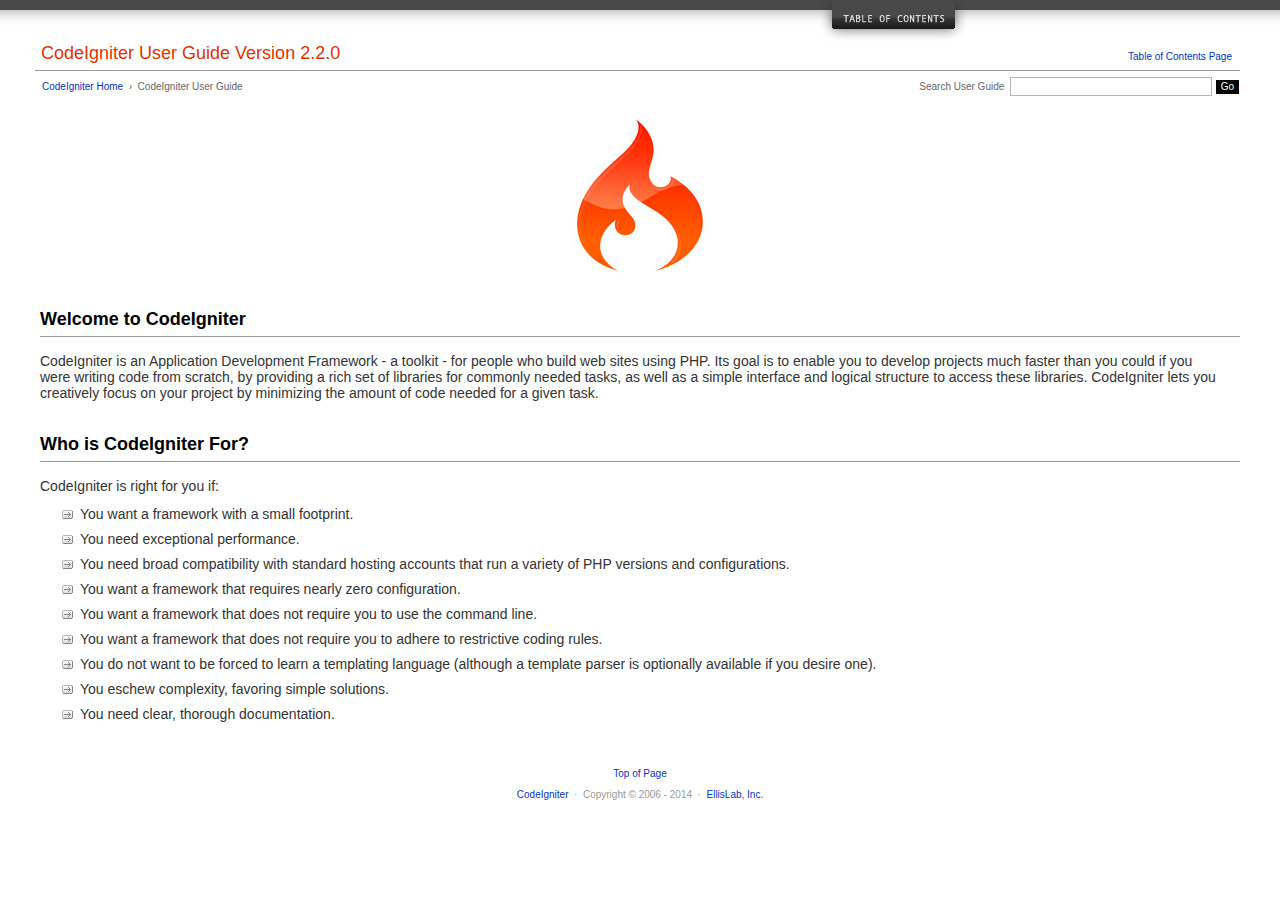
<file: backup/user_guide/index.html>
<!DOCTYPE html PUBLIC "-//W3C//DTD XHTML 1.0 Transitional//EN" "http://www.w3.org/TR/xhtml1/DTD/xhtml1-transitional.dtd">
<html xmlns="http://www.w3.org/1999/xhtml" xml:lang="en" lang="en">
<head>

<meta http-equiv="Content-Type" content="text/html; charset=utf-8" />
<title>Welcome to CodeIgniter : CodeIgniter User Guide</title>

<style type='text/css' media='all'>@import url('userguide.css');</style>
<link rel='stylesheet' type='text/css' media='all' href='userguide.css' />

<script type="text/javascript" src="nav/nav.js"></script>
<script type="text/javascript" src="nav/prototype.lite.js"></script>
<script type="text/javascript" src="nav/moo.fx.js"></script>
<script type="text/javascript" src="nav/user_guide_menu.js"></script>

<meta http-equiv='expires' content='-1' />
<meta http-equiv= 'pragma' content='no-cache' />
<meta name='robots' content='all' />
<meta name='author' content='ExpressionEngine Dev Team' />
<meta name='description' content='CodeIgniter User Guide' />

</head>
<body>

<!-- START NAVIGATION -->
<div id="nav"><div id="nav_inner"><script type="text/javascript">create_menu('null');</script></div></div>
<div id="nav2"><a name="top"></a><a href="javascript:void(0);" onclick="myHeight.toggle();"><img src="images/nav_toggle_darker.jpg" width="154" height="43" border="0" title="Toggle Table of Contents" alt="Toggle Table of Contents" /></a></div>
<div id="masthead">
<table cellpadding="0" cellspacing="0" border="0" style="width:100%">
<tr>
<td><h1>CodeIgniter User Guide Version 2.2.0</h1></td>
<td id="breadcrumb_right"><a href="toc.html">Table of Contents Page</a></td>
</tr>
</table>
</div>
<!-- END NAVIGATION -->


<table cellpadding="0" cellspacing="0" border="0" style="width:100%">
<tr>
<td id="breadcrumb">
<a href="http://codeigniter.com/">CodeIgniter Home</a> &nbsp;&#8250;&nbsp; CodeIgniter User Guide
</td>
<td id="searchbox"><form method="get" action="http://www.google.com/search"><input type="hidden" name="as_sitesearch" id="as_sitesearch" value="ellislab.com/codeigniter/user-guide/" />Search User Guide&nbsp; <input type="text" class="input" style="width:200px;" name="q" id="q" size="31" maxlength="255" value="" />&nbsp;<input type="submit" class="submit" name="sa" value="Go" /></form></td>
</tr>
</table>



<br clear="all" />

<div class="center"><img src="images/ci_logo_flame.jpg" width="150" height="164" border="0" alt="CodeIgniter" /></div>


<!-- START CONTENT -->
<div id="content">



<h2>Welcome to CodeIgniter</h2>

<p>CodeIgniter is an Application Development Framework - a toolkit - for people who build web sites using PHP.
Its goal is to enable you to develop projects much faster than you could if you were writing code
from scratch, by providing a rich set of libraries for commonly needed tasks, as well as a simple interface and
logical structure to access these libraries. CodeIgniter lets you creatively focus on your project by
minimizing the amount of code needed for a given task.</p>


<h2>Who is CodeIgniter For?</h2>

<p>CodeIgniter is right for you if:</p>

<ul>
<li>You want a framework with a small footprint.</li>
<li>You need exceptional performance.</li>
<li>You need broad compatibility with standard hosting accounts that run a variety of PHP versions and configurations.</li>
<li>You want a framework that requires nearly zero configuration.</li>
<li>You want a framework that does not require you to use the command line.</li>
<li>You want a framework that does not require you to adhere to restrictive coding rules.</li>
<li>You do not want to be forced to learn a templating language (although a template parser is optionally available if you desire one).</li>
<li>You eschew complexity, favoring simple solutions.</li>
<li>You need clear, thorough documentation.</li>
</ul>


</div>
<!-- END CONTENT -->


<div id="footer">
<p><a href="#top">Top of Page</a></p>
<p><a href="http://codeigniter.com">CodeIgniter</a> &nbsp;&middot;&nbsp; Copyright &#169; 2006 - 2014 &nbsp;&middot;&nbsp; <a href="http://ellislab.com/">EllisLab, Inc.</a></p>
</div>



</body>
</html>
</file>
<file: backup/user_guide/userguide.css>
body {
 margin: 0;
 padding: 0;
 font-family: Lucida Grande, Verdana, Geneva, Sans-serif;
 font-size: 14px;
 color: #333;
 background-color: #fff;
}

a {
 color: #0134c5;
 background-color: transparent;
 text-decoration: none;
 font-weight: normal;
 outline-style: none;
}
a:visited {
 color: #0134c5;
 background-color: transparent;
 text-decoration: none;
 outline-style: none;
}
a:hover {
 color: #000;
 text-decoration: none;
 background-color: transparent;
 outline-style: none;
}

#breadcrumb {
 float: left;
 background-color: transparent;
 margin: 10px 0 0 42px;
 padding: 0;
 font-size: 10px;
 color: #666;
}
#breadcrumb_right {
 float: right;
 width: 175px;
 background-color: transparent;
 padding: 8px 8px 3px 0;
 text-align: right;
 font-size: 10px;
 color: #666;
}
#nav {
 background-color: #494949;
 margin: 0;
 padding: 0;
}
#nav2 {
 background: #fff url(images/nav_bg_darker.jpg) repeat-x left top;
 padding: 0 310px 0 0;
 margin: 0;
 text-align: right;
}
#nav_inner {
 background-color: transparent;
 padding: 8px 12px 0 20px;
 margin: 0;
 font-family: Lucida Grande, Verdana, Geneva, Sans-serif;
 font-size: 11px;
}

#nav_inner h3 {
 font-size: 12px;
 color: #fff;
 margin: 0;
 padding: 0;
}

#nav_inner .td_sep {
 background: transparent url(images/nav_separator_darker.jpg) repeat-y left top;
 width: 25%;
 padding: 0 0 0 20px;
}
#nav_inner .td {
 width: 25%;
}
#nav_inner p {
 color: #eee;
 background-color: transparent;
 padding:0;
 margin: 0 0 10px 0;
}
#nav_inner ul {
 list-style-image: url(images/arrow.gif);
 padding: 0 0 0 18px;
 margin: 8px 0 12px 0;
}
#nav_inner li {
 padding: 0;
 margin: 0 0 4px 0;
}

#nav_inner a {
 color: #eee;
 background-color: transparent;
 text-decoration: none;
 font-weight: normal;
 outline-style: none;
}

#nav_inner a:visited {
 color: #eee;
 background-color: transparent;
 text-decoration: none;
 outline-style: none;
}

#nav_inner a:hover {
 color: #ccc;
 text-decoration: none;
 background-color: transparent;
 outline-style: none;
}

#masthead {
 margin: 0 40px 0 35px;
 padding: 0 0 0 6px;
 border-bottom: 1px solid #999;
}

#masthead h1 {
background-color: transparent;
color: #e13300;
font-size: 18px;
font-weight: normal;
margin: 0;
padding: 0 0 6px 0;
}

#searchbox {
 background-color: transparent;
 padding: 6px 40px 0 0;
 text-align: right;
 font-size: 10px;
 color: #666;
}

#img_welcome {
 border-bottom: 1px solid #D0D0D0;
 margin: 0 40px 0 40px;
 padding: 0;
 text-align: center;
}

#content {
 margin: 20px 40px 0 40px;
 padding: 0;
}

#content p {
 margin: 12px 20px 12px 0;
}

#content h1 {
color: #e13300;
border-bottom: 1px solid #666;
background-color: transparent;
font-weight: normal;
font-size: 24px;
margin: 0 0 20px 0;
padding: 3px 0 7px 3px;
}

#content h2 {
 background-color: transparent;
 border-bottom: 1px solid #999;
 color: #000;
 font-size: 18px;
 font-weight: bold;
 margin: 28px 0 16px 0;
 padding: 5px 0 6px 0;
}

#content h3 {
 background-color: transparent;
 color: #333;
 font-size: 16px;
 font-weight: bold;
 margin: 16px 0 15px 0;
 padding: 0 0 0 0;
}

#content h4 {
 background-color: transparent;
 color: #444;
 font-size: 14px;
 font-weight: bold;
 margin: 22px 0 0 0;
 padding: 0 0 0 0;
}

#content img {
 margin: auto;
 padding: 0;
}

#content code {
 font-family: Monaco, Verdana, Sans-serif;
 font-size: 12px;
 background-color: #f9f9f9;
 border: 1px solid #D0D0D0;
 color: #002166;
 display: block;
 margin: 14px 0 14px 0;
 padding: 12px 10px 12px 10px;
}

#content pre {
 font-family: Monaco, Verdana, Sans-serif;
 font-size: 12px;
 background-color: #f9f9f9;
 border: 1px solid #D0D0D0;
 color: #002166;
 display: block;
 margin: 14px 0 14px 0;
 padding: 12px 10px 12px 10px;
}

#content .path {
 background-color: #EBF3EC;
 border: 1px solid #99BC99;
 color: #005702;
 text-align: center;
 margin: 0 0 14px 0;
 padding: 5px 10px 5px 8px;
}

#content dfn {
 font-family: Lucida Grande, Verdana, Geneva, Sans-serif;
 color: #00620C;
 font-weight: bold;
 font-style: normal;
}
#content var {
 font-family: Lucida Grande, Verdana, Geneva, Sans-serif;
 color: #8F5B00;
 font-weight: bold;
 font-style: normal;
}
#content samp {
 font-family: Lucida Grande, Verdana, Geneva, Sans-serif;
 color: #480091;
 font-weight: bold;
 font-style: normal;
}
#content kbd {
 font-family: Lucida Grande, Verdana, Geneva, Sans-serif;
 color: #A70000;
 font-weight: bold;
 font-style: normal;
}

#content ul {
 list-style-image: url(images/arrow.gif);
 margin: 10px 0 12px 0;
}

li.reactor {
 list-style-image: url(images/reactor-bullet.png);
}
#content li {
 margin-bottom: 9px;
}

#content li p {
 margin-left: 0;
 margin-right: 0;
}

#content .tableborder {
 border: 1px solid #999;
}
#content th {
 font-weight: bold;
 text-align: left;
 font-size: 12px;
 background-color: #666;
 color: #fff;
 padding: 4px;
}

#content .td {
 font-weight: normal;
 font-size: 12px;
 padding: 6px;
 background-color: #f3f3f3;
}

#content .tdpackage {
 font-weight: normal;
 font-size: 12px;
}

#content .important {
 background: #FBE6F2;
 border: 1px solid #D893A1;
 color: #333;
 margin: 10px 0 5px 0;
 padding: 10px;
}

#content .important p {
 margin: 6px 0 8px 0;
 padding: 0;
}

#content .important .leftpad {
 margin: 6px 0 8px 0;
 padding-left: 20px;
}

#content .critical {
 background: #FBE6F2;
 border: 1px solid #E68F8F;
 color: #333;
 margin: 10px 0 5px 0;
 padding: 10px;
}

#content .critical p {
 margin: 5px 0 6px 0;
 padding: 0;
}


#footer {
background-color: transparent;
font-size: 10px;
padding: 16px 0 15px 0;
margin: 20px 0 0 0;
text-align: center;
}

#footer p {
 font-size: 10px;
 color: #999;
 text-align: center;
}
#footer address {
 font-style: normal;
}

.center {
 text-align: center;
}

img {
 padding:0;
 border: 0;
 margin: 0;
}

.nopad {
 padding:0;
 border: 0;
 margin: 0;
}


form {
 margin: 0;
 padding: 0;
}

.input {
 font-family: Lucida Grande, Verdana, Geneva, Sans-serif;
 font-size: 11px;
 color: #333;
 border: 1px solid #B3B4BD;
 width: 100%;
 font-size: 11px;
 height: 1.5em;
 padding: 0;
 margin: 0;
}

.textarea {
 font-family: Lucida Grande, Verdana, Geneva, Sans-serif;
 font-size: 14px;
 color: #143270;
 background-color: #f9f9f9;
 border: 1px solid #B3B4BD;
 width: 100%;
 padding: 6px;
 margin: 0;
}

.select {
 background-color: #fff;
 font-size:  11px;
 font-weight: normal;
 color: #333;
 padding: 0;
 margin: 0 0 3px 0;
}

.checkbox {
 background-color: transparent;
 padding: 0;
 border: 0;
}

.submit {
 background-color: #000;
 color: #fff;
 font-weight: normal;
 font-size: 10px;
 border: 1px solid #fff;
 margin: 0;
 padding: 1px 5px 2px 5px;
}
</file>
